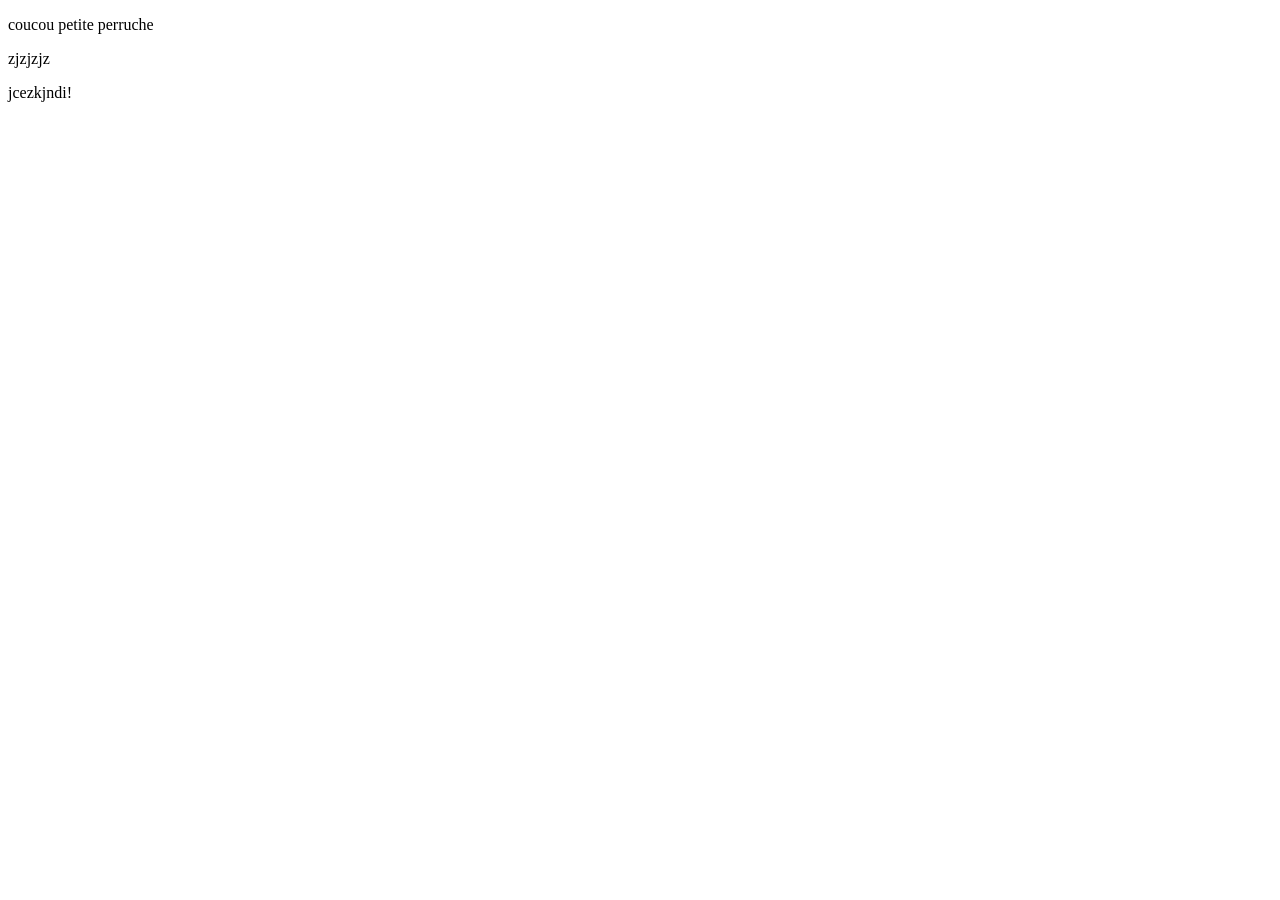
<file: jour1/demo2/index.html>
<!DOCTYPE html>
<html lang="en">

<head>
    <meta charset="UTF-8">
    <meta http-equiv="X-UA-Compatible" content="IE=edge">
    <meta name="viewport" content="width=device-width, initial-scale=1.0">
    <title>Document</title>
</head>

<body>
    <p class="intro">Bonswer</p>
    <p class="intro">zjzjzjz</p>
    <p class="intro">jcezkjndi!</p>

    <script src="public/js/main.js"></script>
</body>

</html>
</file>
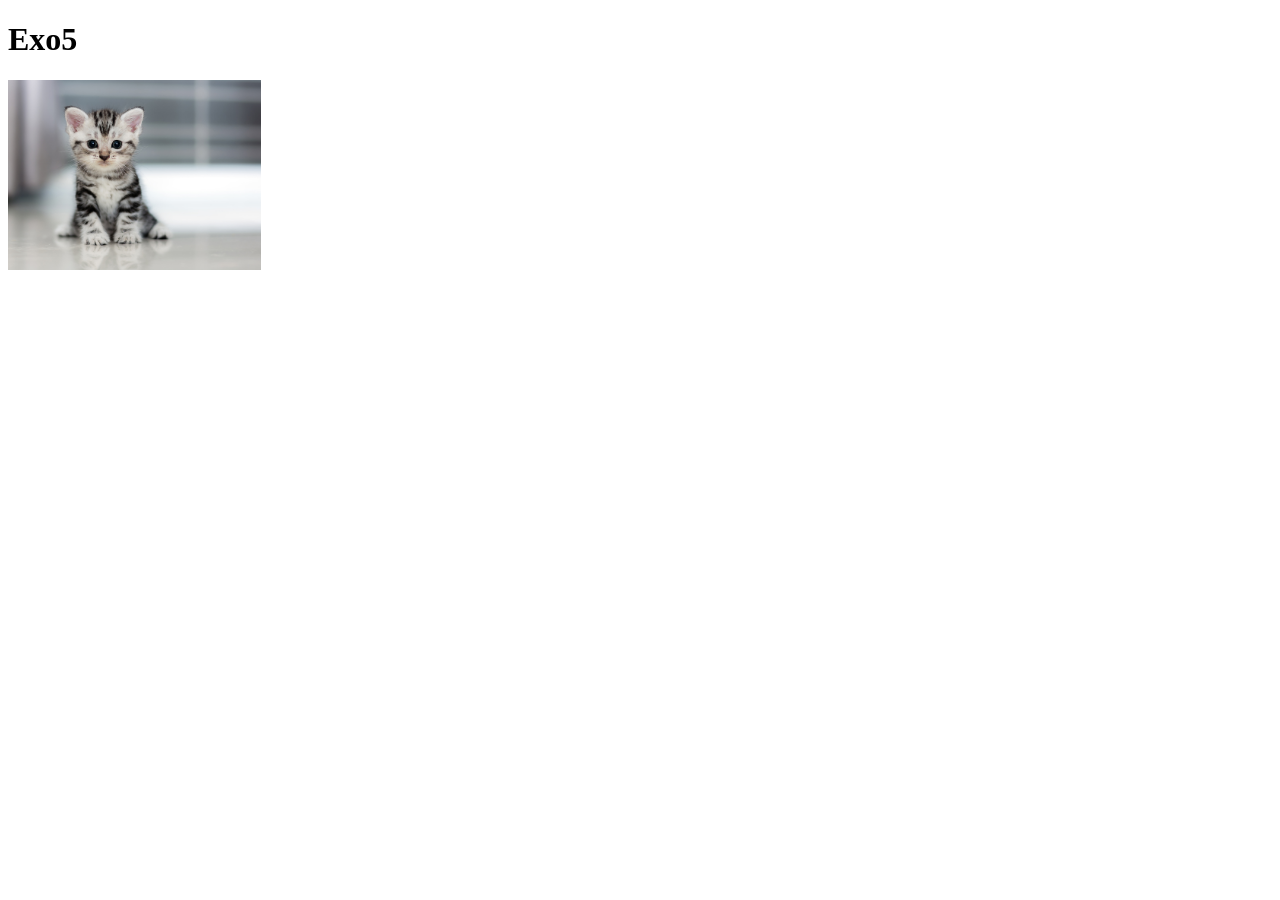
<file: jour1/exo5/index.html>
<!DOCTYPE html>
<html lang="en">
<head>
    <meta charset="UTF-8">
    <meta http-equiv="X-UA-Compatible" content="IE=edge">
    <meta name="viewport" content="width=device-width, initial-scale=1.0">
    <link rel="stylesheet" href="./public/css/style.css">
    <title>Exo5</title>
</head>
<body>
    <h1>
        Exo5
    </h1>
    <img src="./public/assets/smiley.svg.png" class="img"  id="image" alt="" >
    <script src="public/JS/main.js"></script>
</body>
</html>

<!--Possible d'ajoute dans la balise IMG onmouseover="newimage()" et d'encadrer notre JS dans une fonction function newimage(), cela permet de ne changer l'img qu'au survol.-->
</file>
<file: jour1/exo5/public/css/style.css>
.img{
    width: 20%;
    height: 20%;
}
</file>
